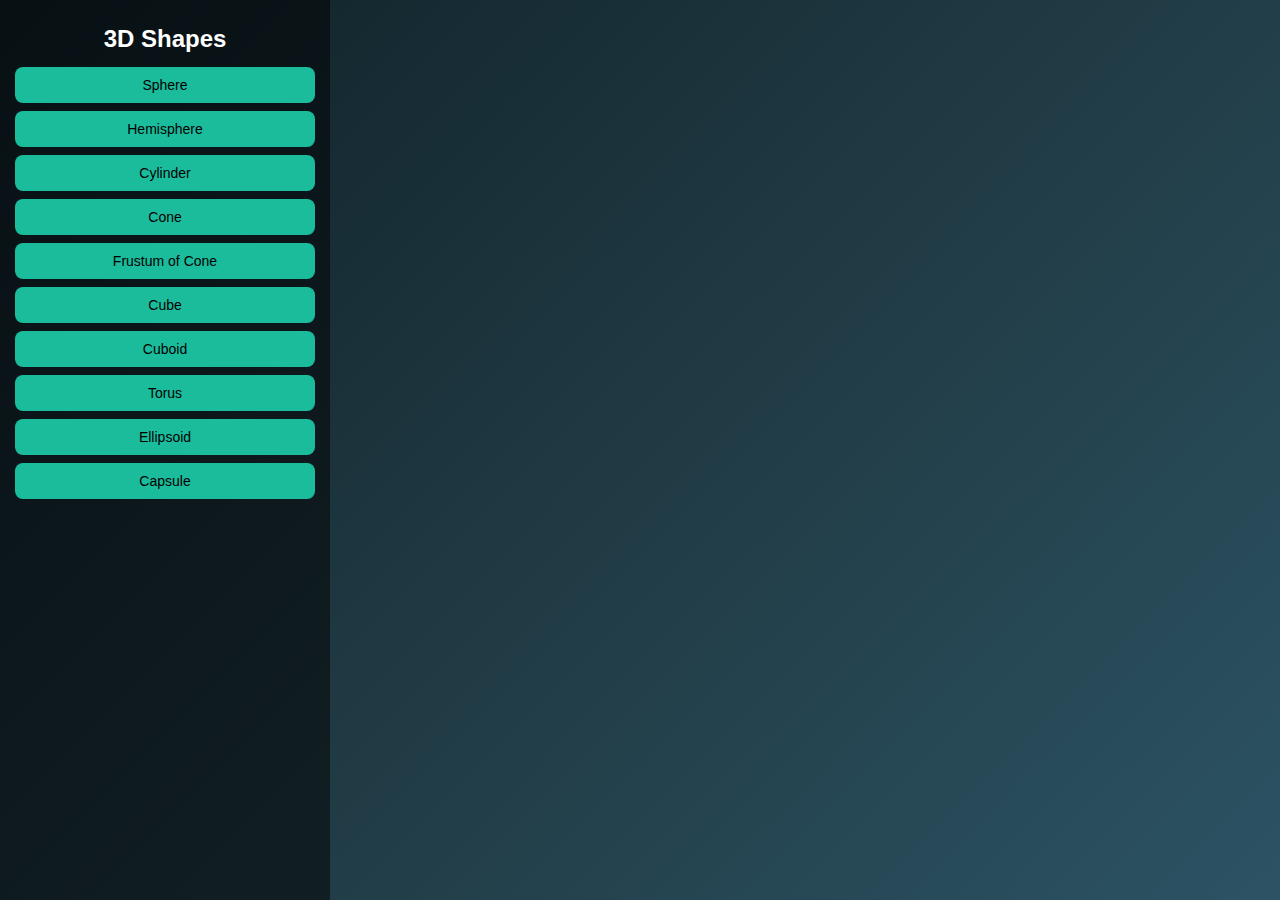
<file: Shapes.html>
<!DOCTYPE html>
<html lang="en">
<head>
<meta charset="UTF-8">
<title>3D Shape Explorer Pro</title>

<style>
body{
    margin:0;
    font-family:Segoe UI,sans-serif;
    background:linear-gradient(135deg,#0f2027,#203a43,#2c5364);
    color:white;
    display:flex;
    height:100vh;
}

/* Sidebar */
.sidebar{
    width:300px;
    background:rgba(0,0,0,0.5);
    padding:15px;
    overflow-y:auto;
}
.sidebar h2{
    text-align:center;
    margin:10px 0;
}
button{
    width:100%;
    padding:10px;
    margin:4px 0;
    background:#1abc9c;
    border:none;
    border-radius:8px;
    cursor:pointer;
    font-size:14px;
}
button:hover{background:#16a085}

/* Main display */
.main{
    flex:1;
    display:flex;
    justify-content:center;
    align-items:center;
    perspective:1200px;
}
.shape{
    width:300px;
    height:300px;
    position:relative;
    transform-style:preserve-3d;
}

/* BASIC CURVED SHAPES */
.sphere{
    width:200px;height:200px;
    border-radius:50%;
    background:radial-gradient(circle at 30% 30%,#fff,#3498db);
}
.hemisphere{
    width:200px;height:100px;
    border-radius:200px 200px 0 0;
    background:radial-gradient(circle,#fff,#9b59b6);
}
.cylinder{
    width:150px;height:220px;
    border-radius:75px;
    background:linear-gradient(to right,#2980b9,#6dd5fa,#2980b9);
}
.cone{
    width:0;height:0;
    border-left:100px solid transparent;
    border-right:100px solid transparent;
    border-bottom:200px solid #e67e22;
}
.frustum{
    width:0;height:0;
    border-left:120px solid transparent;
    border-right:120px solid transparent;
    border-bottom:200px solid #d35400;
    transform:scaleY(0.6);
}
.torus{
    width:200px;height:200px;
    border-radius:50%;
    box-shadow:0 0 0 40px #f1c40f inset;
}
.ellipsoid{
    width:220px;height:160px;
    border-radius:50%;
    background:radial-gradient(circle,#fff,#1abc9c);
}
.capsule{
    width:120px;height:240px;
    border-radius:60px;
    background:linear-gradient(#ecf0f1,#3498db);
}

/* POLYHEDRA */
.cube,.cuboid,.tetra,.pyramid,.prism{
    position:relative;
    transform-style:preserve-3d;
}
.face{
    position:absolute;
    background:rgba(52,152,219,0.85);
    border:1px solid #fff;
}

/* Cube */
.cube .face{width:150px;height:150px;}
.cube .f1{transform:translateZ(75px)}
.cube .f2{transform:rotateY(180deg) translateZ(75px)}
.cube .f3{transform:rotateY(90deg) translateZ(75px)}
.cube .f4{transform:rotateY(-90deg) translateZ(75px)}
.cube .f5{transform:rotateX(90deg) translateZ(75px)}
.cube .f6{transform:rotateX(-90deg) translateZ(75px)}

/* Cuboid */
.cuboid .face{width:180px;height:120px;}
.cuboid .f1{transform:translateZ(60px)}
.cuboid .f2{transform:rotateY(180deg) translateZ(60px)}
.cuboid .f3{transform:rotateY(90deg) translateZ(90px)}
.cuboid .f4{transform:rotateY(-90deg) translateZ(90px)}
.cuboid .f5{transform:rotateX(90deg) translateZ(60px)}
.cuboid .f6{transform:rotateX(-90deg) translateZ(60px)}

</style>
</head>

<body>

<div class="sidebar">
<h2>3D Shapes</h2>
<button onclick="show('sphere')">Sphere</button>
<button onclick="show('hemisphere')">Hemisphere</button>
<button onclick="show('cylinder')">Cylinder</button>
<button onclick="show('cone')">Cone</button>
<button onclick="show('frustum')">Frustum of Cone</button>
<button onclick="show('cube')">Cube</button>
<button onclick="show('cuboid')">Cuboid</button>
<button onclick="show('torus')">Torus</button>
<button onclick="show('ellipsoid')">Ellipsoid</button>
<button onclick="show('capsule')">Capsule</button>
</div>

<div class="main">
<div id="shape" class="shape"></div>
</div>

<script>
let ax=0, ay=0;
const s=document.getElementById("shape");

function show(type){
    s.innerHTML="";
    s.className="shape "+type;
    ax=ay=0;
    s.style.transform="rotateX(0deg) rotateY(0deg)";
    if(type==="cube"||type==="cuboid"){
        for(let i=1;i<=6;i++){
            let d=document.createElement("div");
            d.className="face f"+i;
            s.appendChild(d);
        }
    }
}

window.addEventListener("wheel",e=>{
    ax+=e.deltaY*0.1;
    s.style.transform=`rotateX(${ax}deg) rotateY(${ay}deg)`;
});
window.addEventListener("mousemove",e=>{
    ay=(e.clientX/window.innerWidth-0.5)*360;
    s.style.transform=`rotateX(${ax}deg) rotateY(${ay}deg)`;
});
</script>

</body>
</html>
</file>
